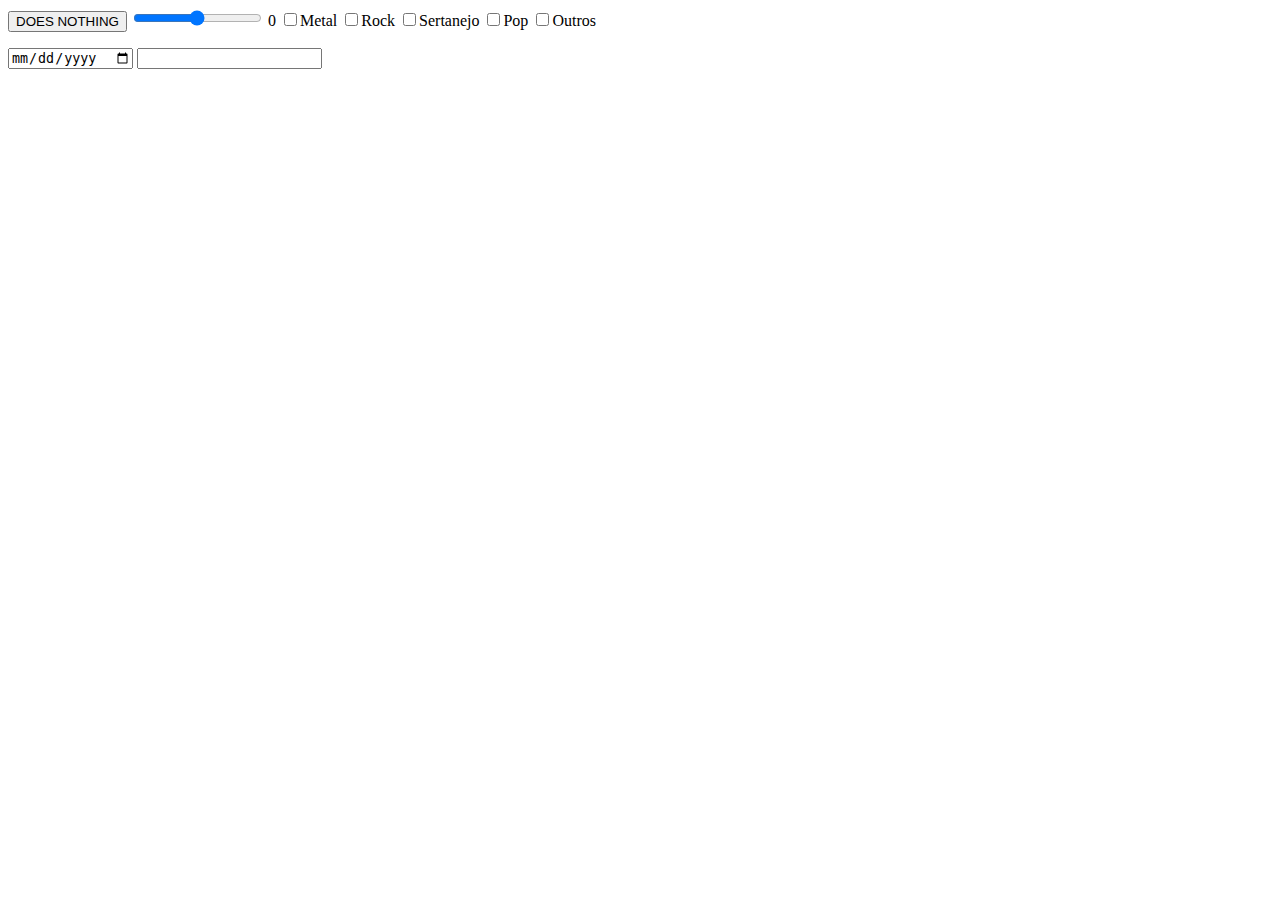
<file: main/index.html>
<!DOCTYPE html>
<html lang="en">
<head>
    <meta charset="UTF-8">
    <meta http-equiv="X-UA-Compatible" content="IE=edge">
    <meta name="viewport" content="width=device-width, initial-scale=1.0">
    <title>Aula 04/10/20222</title>
    <script src="https://cdn.jsdelivr.net/npm/@popperjs/core@2.11.6/dist/umd/popper.min.js" integrity="sha384-oBqDVmMz9ATKxIep9tiCxS/Z9fNfEXiDAYTujMAeBAsjFuCZSmKbSSUnQlmh/jp3" crossorigin="anonymous"></script>
    <script src="https://cdn.jsdelivr.net/npm/bootstrap@5.2.2/dist/js/bootstrap.min.js" integrity="sha384-IDwe1+LCz02ROU9k972gdyvl+AESN10+x7tBKgc9I5HFtuNz0wWnPclzo6p9vxnk" crossorigin="anonymous"></script>
    <script src="aula041022.js"></script>
</head>
<body>
    <button type="button" class="btn btn-dark" onclick="fun()">DOES NOTHING</button>
    
    <input type="range" class="range" id="range" oninput="idk()">
    <label for="range" class="form-label" id="rangelabel">0</label>

    <input type="checkbox" name="Metal" id="Metal">Metal</input>
    <input type="checkbox" name="" id="Rock">Rock</input>
    <input type="checkbox" name="" id="Sertanejo">Sertanejo</input>
    <input type="checkbox" name="" id="Pop">Pop</input>
    <input type="checkbox" name="" id="Outros" onclick="disable()">Outros</input>

    <p></p>

    <input type="date" name="" id="data" onblur="data()">

    <input type="email" name="mail" id="mail" onblur="emailValidate()">

</body>
</html>
</file>
